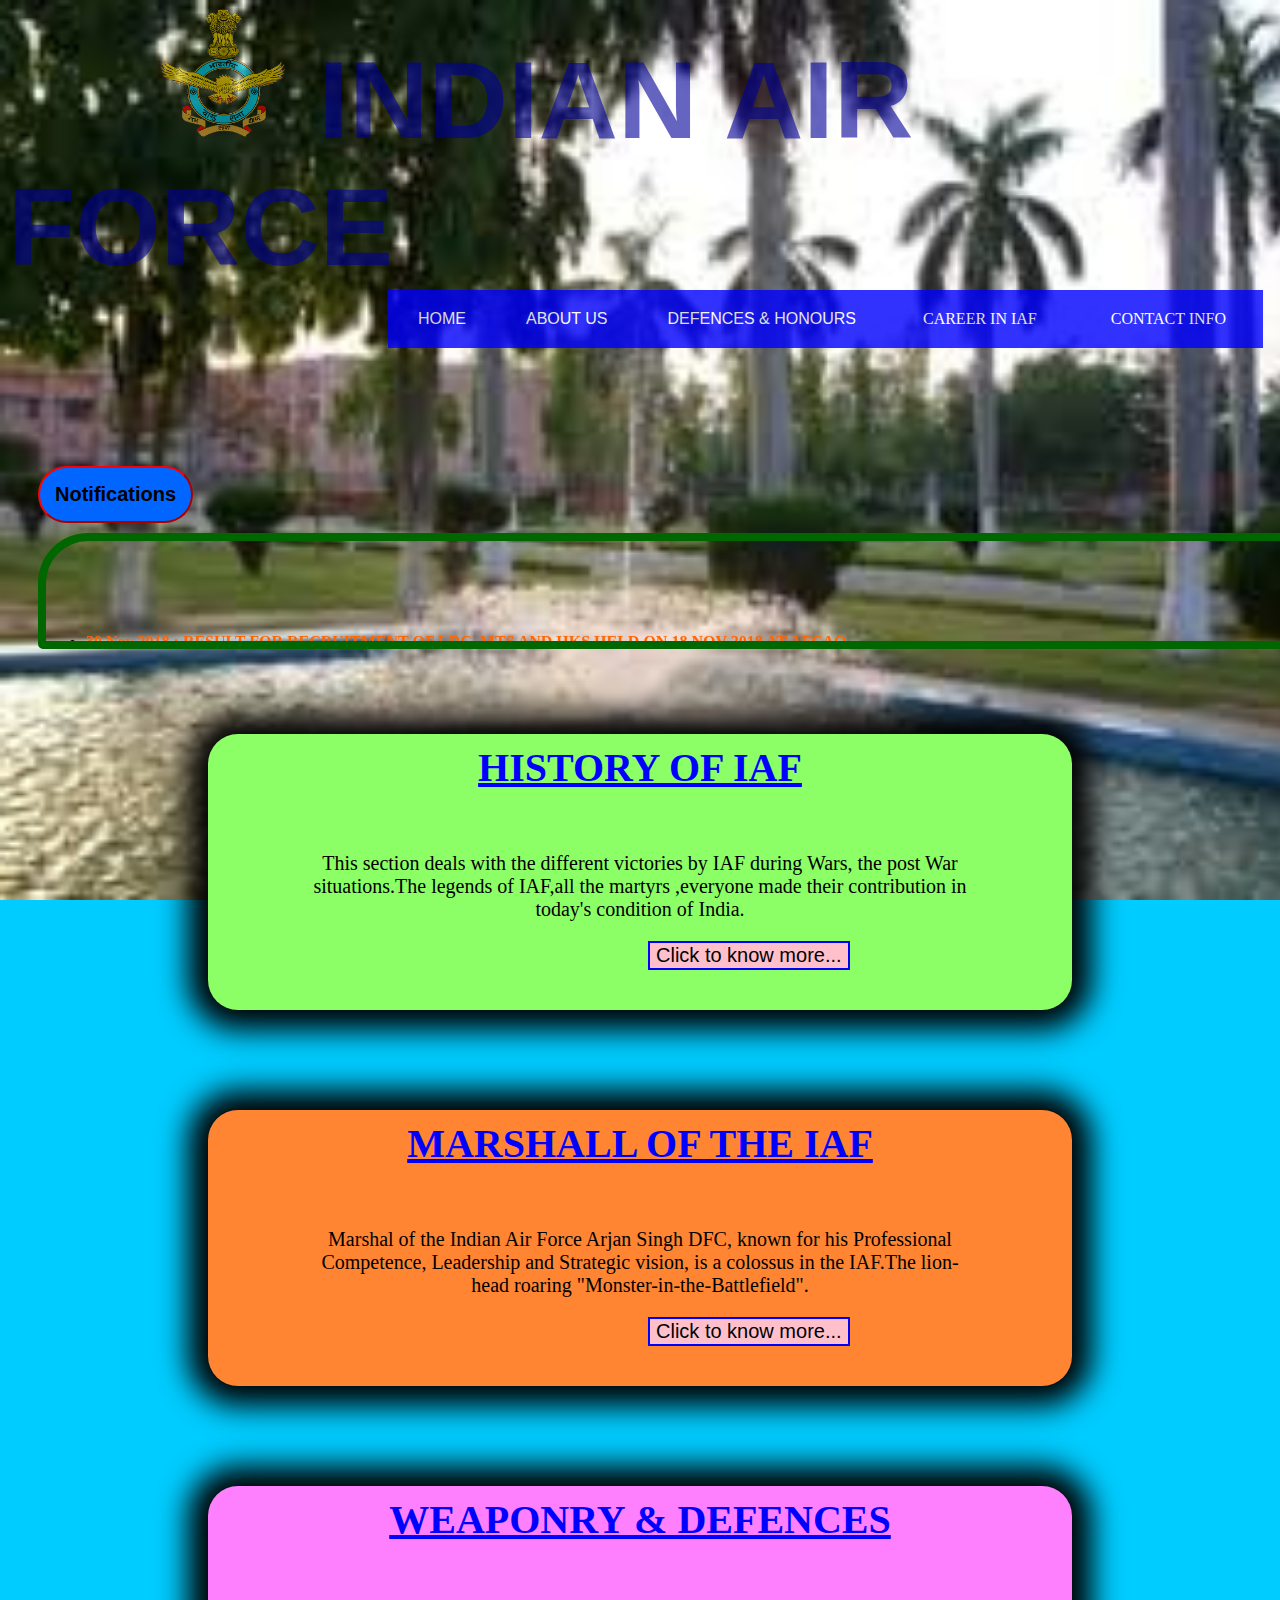
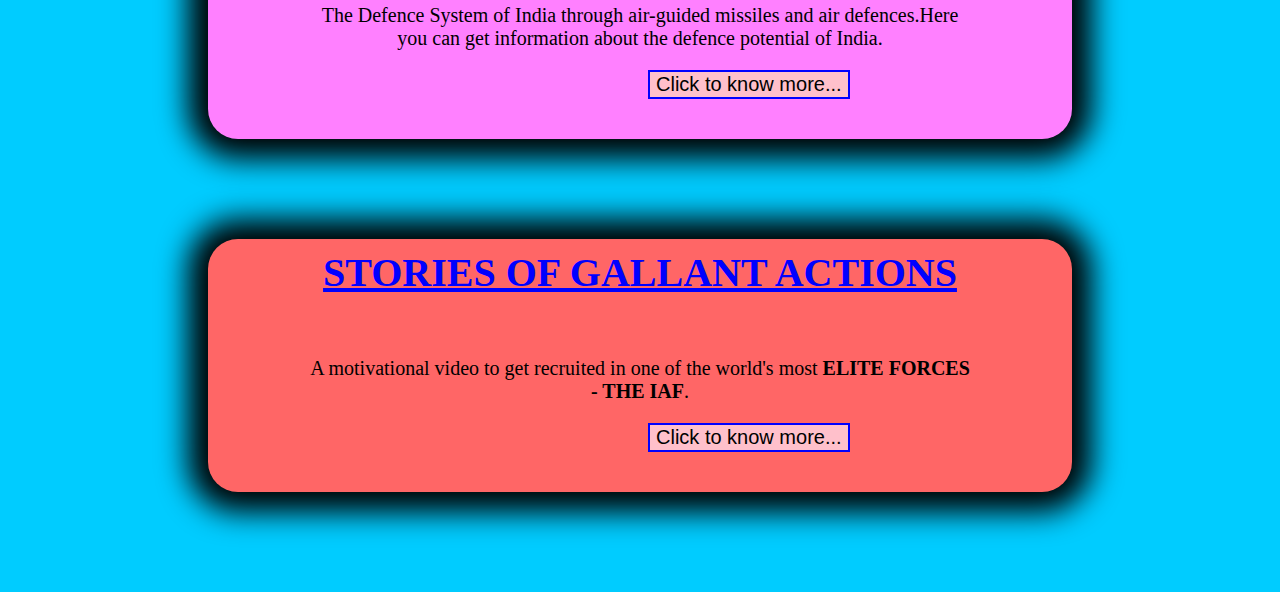
<file: index.html>
<!DOCTYPE HTML>
<html>

<head>
    <title>AIR FORCE</title>
    <link rel="icon" href="./img/logo_air.png"></link>
    <link rel="stylesheet" href="./css/style_air_force.css"></link>
</head>

<body onload=setInterval(flip,1000)>
    <div class="no_insert">
        <a id="head1" href="http://indianairforce.nic.in/" target="_blank">
            <img src="./img/logo_air.png" alt="Not found" width="130px" height="130px">
            <b>Indian Air Force</b>
        </a>
    </div>
    <div class="navbar">
        <div class="dropdown">
            <button class="dropbtn" onclick="gotohome()" target="_blank"> HOME </button>
        </div>
        <div class="dropdown">
            <button class="dropbtn"> ABOUT US </button>
            <div class="dropdown-content">
                <a class="note" href="./html/project_air_force_history.html">History</a>
                <a class="note" href="./html/project_air_force_marshall.html">Marshall of the IAF</a>
            </div>
        </div>
        <div class="dropdown">
            <button class="dropbtn"> DEFENCES &amp; HONOURS</button>
            <div class="dropdown-content">
                <a class="note" href="./html/project_air_force_defend.html">Weaponry &amp; Defences</a>
                <a class="note" href="./html/project_air_force_video.html">Stories of Gallant Actions</a>
            </div>
        </div>
        <a class="note" href="./html/Entry_air_force.html"> CAREER IN IAF </a>
        <a class="note" href="./html/project_air_force_contact.html"> CONTACT INFO </a>
    </div>
    <br>
    <div class="middle">
        <div class="middle1">
            <button class="middlea">Notifications</button>
        </div>
        <div class="middle2">
            <marquee class="marq" direction="up" scrollamount="3" width="1400" height="100" onmouseover="this.stop()" onmouseout="this.start()">
                <ul>
                    <li><a href="http://indianairforce.nic.in/content/result-recruitment-ldc-mts-and-hks-held-18-nov-2018-afcao" target="_blank" class="notify"><u>30 Nov 2018</u> : RESULT FOR RECRUITMENT OF LDC, MTS AND HKS HELD ON 18 NOV 2018 AT AFCAO</a></li>
                    <li>
                        <a href="http://indianairforce.nic.in/content/dgr-ex-servicemen-employment-seminar-pune-06-december-2018" target="_blank" class="notify"> <u>29 Nov 2018</u> : DGR EX-SERVICEMEN EMPLOYMENT SEMINAR - PUNE ON 06 DECEMBER 2018</a>
                    </li>
                    <li>
                        <a href="http://indianairforce.nic.in/content/18-sep-2009-32-aircraft-iaf-landed-nyoma" target="_blank" class="notify"> <u>18 Sep 2018</u> : AN AN-32 AIRCRAFT OF IAF LANDED AT NYOMA</a>
                    </li>
                    <li>
                        <a href="http://indianairforce.nic.in/content/grant-honorary-commission-15-aug-2018-0" target="_blank" class="notify"> <u>19 Aug 2018</u> : GRANT OF HONORARY COMMISSION ON 15 AUG 2018</a>
                    </li>
                    <li>
                        <a href="http://indianairforce.nic.in/content/kerala-flood-rescue" target="_blank" class="notify"> <u>21 Aug 2018</u> : KERALA FLOOD RESCUE</a>
                    </li>
                </ul>
            </marquee>
        </div>
    </div>
    <br>
    <div class="image">
        <div class="w3-container" style="margin-bottom:-50px;">
            <h2><b>History of IAF</b></h2>
        </div>
        <p id="p2">This section deals with the different victories by IAF during Wars, the post War situations.The legends of IAF,all the martyrs ,everyone made their contribution in today's condition of India.</p>
        <button id="more1" onclick="gotohistory()" target="_blank">Click to know more...</button>
    </div>
    <div class="image1">
        <div class="w3-container" style="margin-bottom:-50px;">
            <h2><b>Marshall of the IAF</b></h2>
        </div>
        <p id="p3">Marshal of the Indian Air Force Arjan Singh DFC, known for his Professional Competence, Leadership and Strategic vision, is a colossus in the IAF.The lion-head roaring &quot;Monster-in-the-Battlefield&quot;.</p>
        <button id="more1" onclick="gotomarshall()" target="_blank">Click to know more...</button>
    </div>
    <div class="image2">
        <div class="w3-container" style="margin-bottom:-50px;">
            <h2><b>Weaponry &amp; Defences</b></h2>
        </div>
        <p id="p4">The Defence System of India through air-guided missiles and air defences.Here you can get information about the defence potential of India.</p>
        <button id="more1" onclick="gotodefence()" target="_blank">Click to know more...</button>
    </div>
    <div class="image3">
        <div class="w3-container" style="margin-bottom:-50px;">
            <h2><b>Stories of Gallant Actions</b></h2>
        </div>
        <p id="p5">A motivational video to get recruited in one of the world's most <b>ELITE FORCES - THE IAF</b>.</p>
        <button id="more1" onclick="gotovideo()" target="_blank">Click to know more...</button>
    </div>
    <script src="./js/script_base.js"></script>
</body>

</html>
</file>
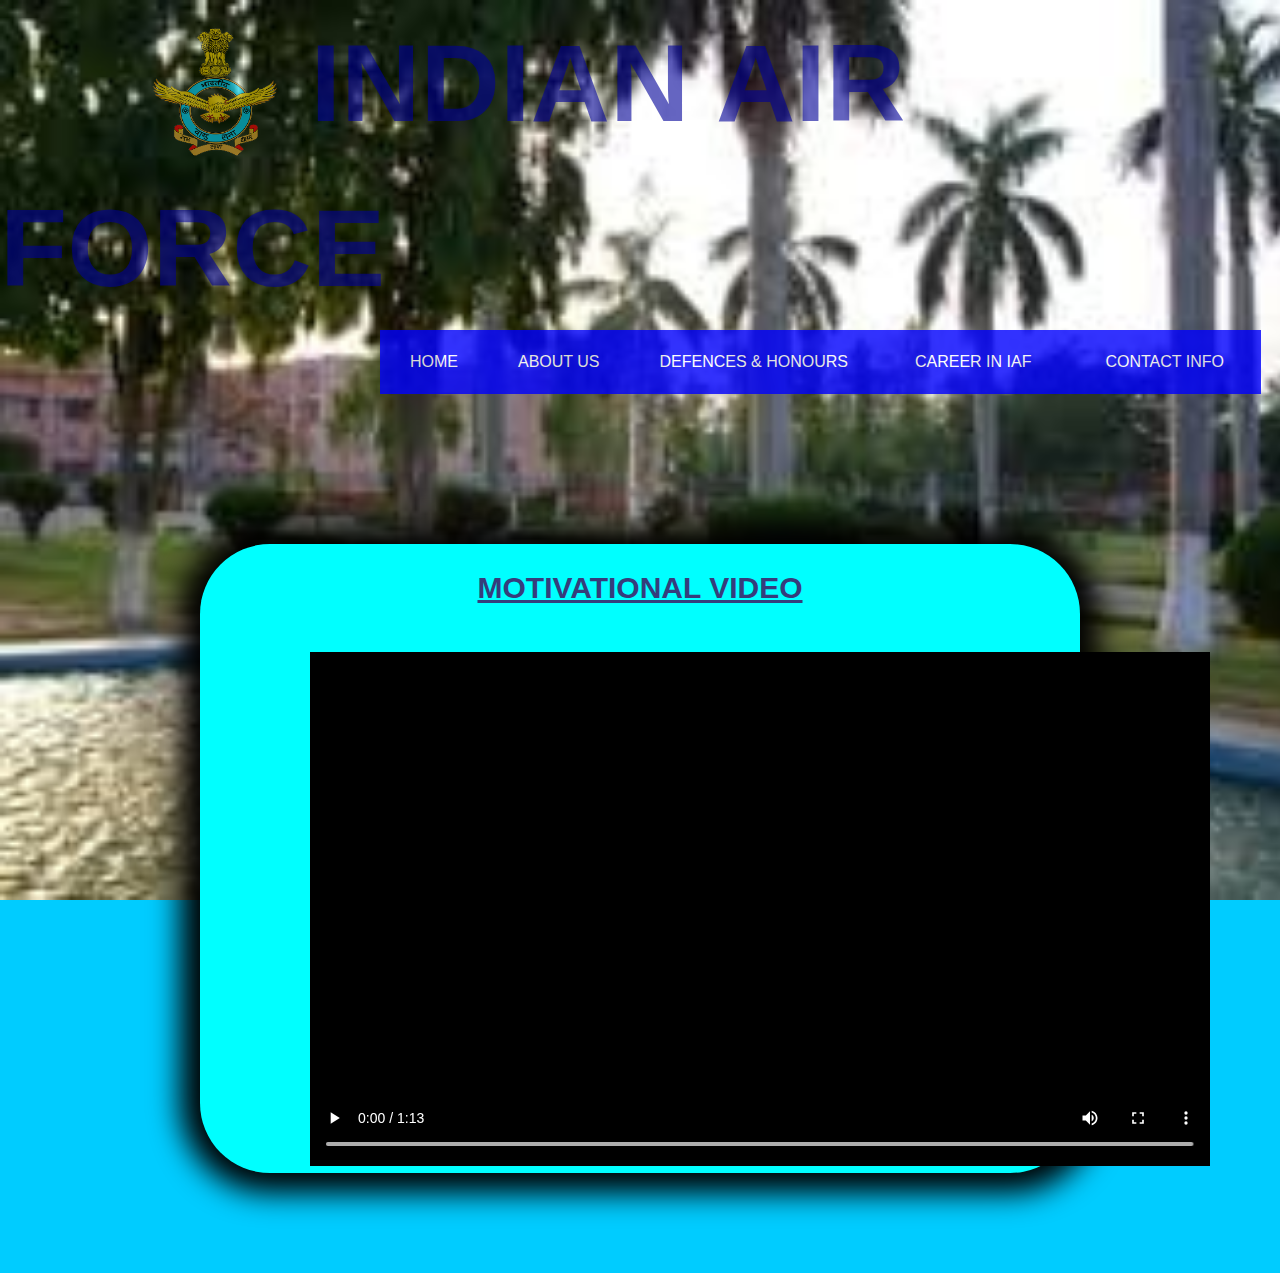
<file: html/project_air_force_video.html>
<!DOCTYPE HTML>
<html>

<head>
    <title>AIR FORCE DEFENCE</title>
    <link rel="icon" href="./../../img/logo_air.png"></link>
    <link rel="stylesheet" href="./../../css/style_air_force_defend.css"></link>
    <link rel="stylesheet" href="https://www.w3schools.com/w3css/4/w3.css">
</head>

<body onload=setInterval(flip,1000)>
    <div class="no_insert">
        <a id="head1" href="http://indianairforce.nic.in/" target="_blank">
            <img src="./../../img/logo_air.png" alt="Not found" width="130px" height="130px">
            <b>indian air force</b>
        </a>
    </div>
    <div class="navbar">
        <div class="dropdown">
            <button class="dropbtn" onclick="gotohome()" target="_blank"> HOME </button>
        </div>
        <div class="dropdown">
            <button class="dropbtn"> ABOUT US </button>
            <div class="dropdown-content">
                <a class="note" href="./../html/project_air_force_history.html">History</a>
                <a class="note" href="./../html/project_air_force_marshall.html">Marshall of the IAF</a>
            </div>
        </div>
        <div class="dropdown">
            <button class="dropbtn"> DEFENCES &amp; HONOURS</button>
            <div class="dropdown-content">
                <a class="note" href="./../html/project_air_force_defend.html">Weaponry &amp; Defences</a>
                <a class="note" href="./../html/project_air_force_video.html">Stories of Gallant Actions</a>
            </div>
        </div>
        <a class="note" href="./../html/Entry_air_force.html"> CAREER IN IAF </a>
        <a class="note" href="./../html/project_air_force_contact.html"> CONTACT INFO </a>
    </div>
    <div class="image">
        <div class="w3-container" style="margin-bottom:-50px;">
            <h2><b>Motivational Video</b></h2>
        </div>
        <video width="900" controls style="margin-left:110px; margin-top:70px;">
			<source src="./../img/vid1.mp4" type="video/mp4">
		</video>
    </div>
</body>
<script src="./../js/script_base.js"></script>

</html>
</file>
<file: css/style_air_force.css>
body {
    background-color: #00ccff;
    background-image: url('./../img/background.jpg');
    background-repeat: no-repeat;
    background-attachment: fixed;
    background-size: cover;
}

#head1 {
    font-size: 110px;
    font-family: "Arial";
    text-decoration: none;
    color: #000099;
    background-blend-mode: screen;
    opacity: 0.6;
    margin-left: 150px;
    text-transform: uppercase;
}

.navbar {
    margin-left: 380px;
    background-blend-mode: screen;
    opacity: 0.8;
    overflow: hidden;
}

a.note {
    float: left;
    font-size: 16px;
    color: white;
    text-align: center;
    padding: 20px 37px;
    text-decoration: none;
    margin-top: 0px;
    background-color: #0000ff;
}

.dropdown {
    float: left;
    overflow: hidden;
}

a.note,
.dropdown {
    border-collapse: collapse;
}

.dropdown .dropbtn {
    font-size: 16px;
    border: none;
    outline: none;
    color: white;
    padding: 20px 30px;
    background-color: #0000ff;
    font-family: Arial;
    margin: 0px;
}

.dropdown:hover .dropbtn {
    background-color: #290066;
    border: 3px solid cyan;
}

.navbar a:hover {
    background-color: #290066;
    border: 3px solid cyan;
}

.dropdown-content {
    display: none;
    position: absolute;
    min-width: 160px;
    box-shadow: 0px 8px 16px 10px rgba(0, 0, 0, 0.2);
    z-index: 0;
}

.dropdown-content a {
    float: none;
    color: #990000;
    padding: 12px 16px;
    text-decoration: none;
    display: block;
    text-align: left;
    background-color: #f2f2f2;
}

.dropdown-content a:hover {
    background-color: #009900;
    color: #ffff00;
    text-decoration: none;
    border: 3px solid red;
}

.dropdown:hover .dropdown-content {
    display: block;
}

div.no_insert {
    overflow: hidden;
}

#Disclaimer {
    margin-top: 500px;
    font-size: 15px;
    color: #660066;
    padding: 30px 50px;
    background-color: #ffff66;
    text-align: center;
}

#Last {
    font-size: 12px;
}

.middle {
    margin-top: 100px;
    background-blend-mode: screen;
    float: left;
}

.middle1,
.middle2,
.middle3 {
    float: none;
}

.middle1 {
    overflow: hidden;
    background-blend-mode: screen;
    background-color: inherit;
    opacity: 1;
}

.middle2 {
    overflow: hidden;
    background-blend-mode: screen;
    background-color: inherit;
    opacity: 1;
}

.middlea {
    background-color: #0066ff;
    border-radius: 30px;
    padding: 15px;
    font-weight: bold;
    font-size: 20px;
    border-color: red;
    margin-left: 30px;
}

.marq {
    margin-left: 30px;
    border: 8px solid #006600;
    margin-top: 10px;
    border-radius: 50px 5px;
    background-blend-mode: multiply;
}

.notify {
    color: #ff6600;
    font-weight: bold;
}

.image {
    border-radius: 30px;
    margin-top: 350px;
    background-color: #8cff66;
    margin-left: 200px;
    margin-right: 200px;
    margin-bottom: 100px;
    box-shadow: 0px 0px 30px 20px rgba(0, 0, 0, 1);
}

h1 {
    padding-top: 100px;
    padding-bottom: 50px;
    color: #353d7c;
    font-size: 50px;
    text-transform: uppercase;
    text-decoration: underline;
    text-align: center;
}

h2 {
    color: blue;
    font-size: 40px;
    font-family: roboto_condensedregular;
    line-height: 28px;
    text-transform: uppercase;
    text-decoration: underline;
    padding: 20px;
    text-align: center;
}

#p2 {
    background-color: #8cff66;
    margin-left: 100px;
    text-align: center;
    margin-right: 100px;
    margin-top: 100px;
    font-size: 20px;
}

#more1 {
    background-color: pink;
    margin-left: 440px;
    font-size: 20px;
    margin-bottom: 40px;
    border: 2px solid blue;
    display: inline-block;
}

.image1 {
    border-radius: 30px;
    background-color: #ff8533;
    margin-left: 200px;
    margin-right: 200px;
    margin-bottom: 100px;
    box-shadow: 0px 0px 30px 20px rgba(0, 0, 0, 1);
}

#p3 {
    background-color: #ff8533;
    margin-left: 100px;
    text-align: center;
    margin-right: 100px;
    margin-top: 100px;
    font-size: 20px;
}

.image2 {
    border-radius: 30px;
    background-color: #ff80ff;
    margin-left: 200px;
    margin-right: 200px;
    margin-bottom: 100px;
    box-shadow: 0px 0px 30px 20px rgba(0, 0, 0, 1);
}

#p4 {
    background-color: #ff80ff;
    margin-left: 100px;
    text-align: center;
    margin-right: 100px;
    margin-top: 100px;
    font-size: 20px;
}

.image3 {
    border-radius: 30px;
    background-color: #ff6666;
    margin-left: 200px;
    margin-right: 200px;
    margin-bottom: 100px;
    box-shadow: 0px 0px 30px 20px rgba(0, 0, 0, 1);
}

#p5 {
    background-color: #ff6666;
    margin-left: 100px;
    text-align: center;
    margin-right: 100px;
    margin-top: 100px;
    font-size: 20px;
}
</file>
<file: css/style_air_force_defend.css>
body {
    background-color: #00ccff;
    background-image: url(./../img/background.jpg);
    background-repeat: no-repeat;
    background-attachment: fixed;
    background-size: cover;
}

#head1 {
    font-size: 110px;
    font-family: "Arial";
    text-decoration: none;
    color: #000099;
    background-blend-mode: screen;
    opacity: 0.6;
    margin-left: 150px;
    text-transform: uppercase;
}

.navbar {
    margin-left: 380px;
    background-blend-mode: screen;
    opacity: 0.8;
    overflow: hidden;
}

a.note {
    float: left;
    font-size: 16px;
    color: white;
    text-align: center;
    padding: 20px 37px;
    text-decoration: none;
    margin-top: 0px;
    background-color: #0000ff;
}

.dropdown {
    float: left;
    overflow: hidden;
}

a.note,
.dropdown {
    border-collapse: collapse;
}

.dropdown .dropbtn {
    font-size: 16px;
    border: none;
    outline: none;
    color: white;
    padding: 20px 30px;
    background-color: #0000ff;
    font-family: Arial;
    margin: 0px;
}

.dropdown:hover .dropbtn {
    background-color: #290066;
    border: 3px solid cyan;
}

.navbar a:hover {
    background-color: #290066;
    border: 3px solid cyan;
}

.dropdown-content {
    display: none;
    position: absolute;
    min-width: 160px;
    box-shadow: 0px 8px 16px 10px rgba(0, 0, 0, 0.2);
    z-index: 0;
}

.dropdown-content a {
    float: none;
    color: #990000;
    padding: 12px 16px;
    text-decoration: none;
    display: block;
    text-align: left;
    background-color: #f2f2f2;
}

.dropdown-content a:hover {
    background-color: #009900;
    color: #ffff00;
    text-decoration: none;
    border: 3px solid red;
}

.dropdown:hover .dropdown-content {
    display: block;
}

div.no_insert {
    overflow: hidden;
}

#Disclaimer {
    margin-top: 500px;
    font-size: 15px;
    color: #660066;
    padding: 30px 50px;
    background-color: #ffff66;
    text-align: center;
}

#Last {
    font-size: 12px;
}

.middle {
    background-blend-mode: screen;
    float: left;
}

.middle1,
.middle2,
.middle3 {
    float: none;
}

.middle1 {
    overflow: hidden;
    background-blend-mode: screen;
    background-color: inherit;
    opacity: 1;
}

.middle2 {
    overflow: hidden;
    background-blend-mode: screen;
    background-color: inherit;
    opacity: 1;
}

.middlea {
    background-color: #0066ff;
    border-radius: 30px;
    padding: 15px;
    font-weight: bold;
    font-size: 20px;
    border-color: red;
    margin-left: 30px;
}

.marq {
    margin-left: 30px;
    border: 2px solid #006600;
    margin-top: 10px;
    border-radius: 50px 5px;
    background-blend-mode: multiply;
}

.notify {
    color: #ff6600;
    font-weight: bold;
}

h1 {
    padding-top: 100px;
    padding-bottom: 50px;
    color: #353d7c;
    font-size: 90px;
    font-family: roboto_condensedregular;
    line-height: 28px;
    text-transform: uppercase;
    text-decoration: underline;
    text-align: center;
}

#h1 {
    font-size: 60px;
}

h2 {
    color: #353d7c;
    font-size: 40px;
    font-family: roboto_condensedregular;
    line-height: 28px;
    text-transform: uppercase;
    text-decoration: underline;
    padding: 20px;
    text-align: center;
}

.image {
    border-radius: 70px;
    margin-top: 150px;
    background-color: cyan;
    margin-left: 200px;
    margin-right: 200px;
    margin-bottom: 100px;
    box-shadow: 0px 0px 30px 20px rgba(0, 0, 0, 1);
}

.pic {
    margin-left: 210px;
}

#p1 {
    background-color: cyan;
    margin-left: 100px;
    text-align: center;
    margin-right: 100px;
    margin-top: 50px;
    font-size: 20px;
    font-weight: bold;
}

#p2 {
    background-color: cyan;
    margin-left: 100px;
    text-align: justify;
    margin-right: 100px;
    margin-top: 20px;
    font-size: 20px;
}

.flip-card {
    padding-bottom: 100px;
    margin-left: 210px;
    background-color: transparent;
    width: 700px;
    height: 400px;
    perspective: 1200px;
}

.flip-card-inner {
    width: 100%;
    height: 100%;
    text-align: center;
    transition: transform 0.6s;
    transform-style: preserve-3d;
}

.flip-card:hover .flip-card-inner {
    transform: rotateY(180deg);
}

.flip-card-front,
.flip-card-back {
    position: absolute;
    width: 700;
    height: 400;
    backface-visibility: hidden;
}

.flip-card-front {
    position: absolute;
    z-index: 2;
}

.flip-card-back {
    background-color: #2980b9;
    color: white;
    transform: rotateY(180deg);
    z-index: 1;
}

#topic {
    color: pink;
    font-size: 30px;
}

#desc {
    background-color: blue;
}

p {
    background-color: red;
}
</file>
